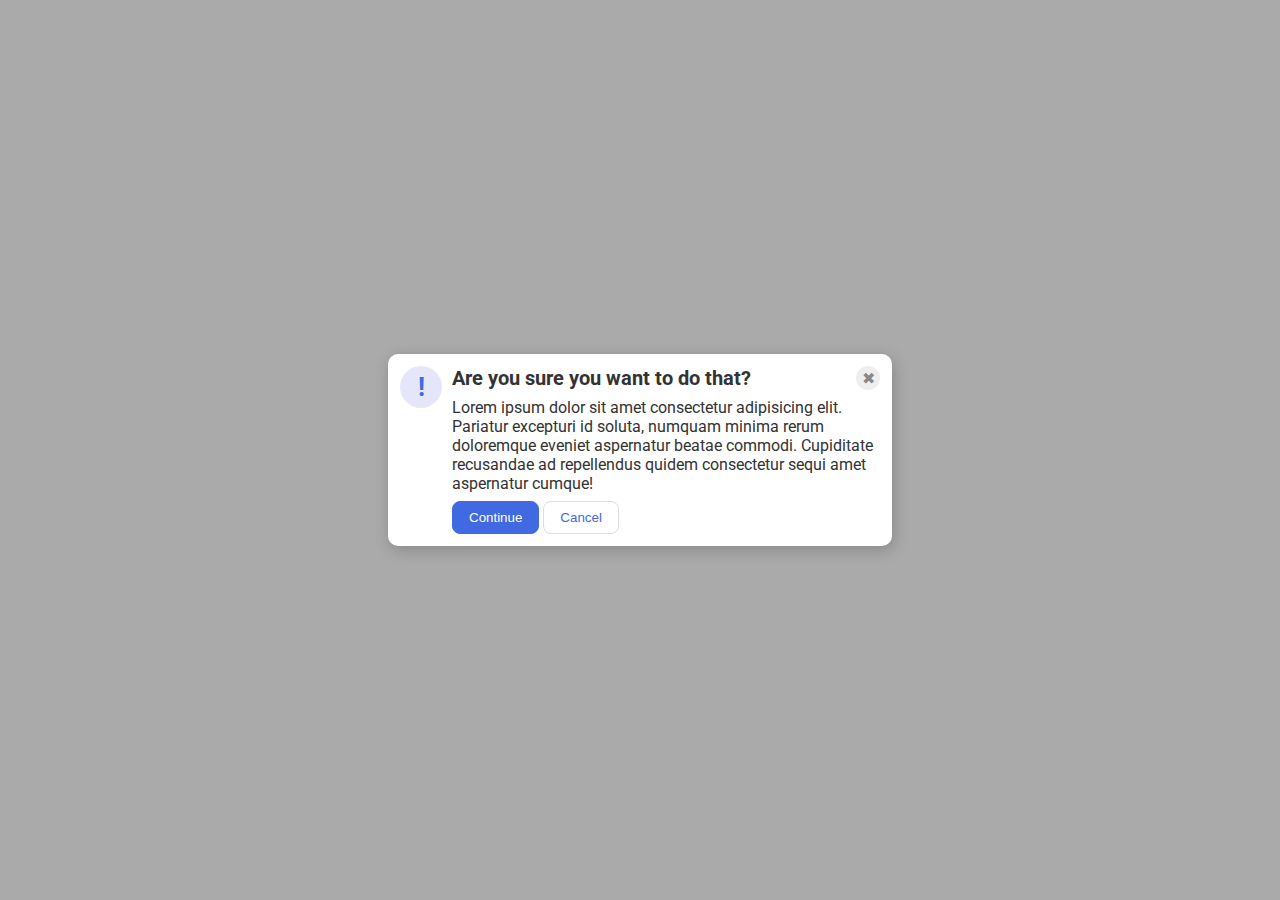
<file: flex/05-flex-modal/index.html>
<!DOCTYPE html>
<html lang="en">
  <head>
    <meta charset="UTF-8">
    <meta http-equiv="X-UA-Compatible" content="IE=edge">
    <meta name="viewport" content="width=device-width, initial-scale=1.0">
    <link rel="stylesheet" href="style.css">
    <title>Modal</title>
  </head>
  <body>
    <div class="modal">
      <div class="icon">!</div>
      <div class="second-item">
        <div class="header-and-x">
          <div class="header">Are you sure you want to do that?</div>
          <div class="close-button">✖</div>
        </div>
        <div class="text">Lorem ipsum dolor sit amet consectetur adipisicing elit. Pariatur excepturi id soluta, numquam minima rerum doloremque eveniet aspernatur beatae commodi. Cupiditate recusandae ad repellendus quidem consectetur sequi amet aspernatur cumque!</div>
        <div class="buttons">
          <button class="continue">Continue</button>
          <button class="cancel">Cancel</button>
        </div>
      </div>
    </div>
  </body>
</html>
</file>
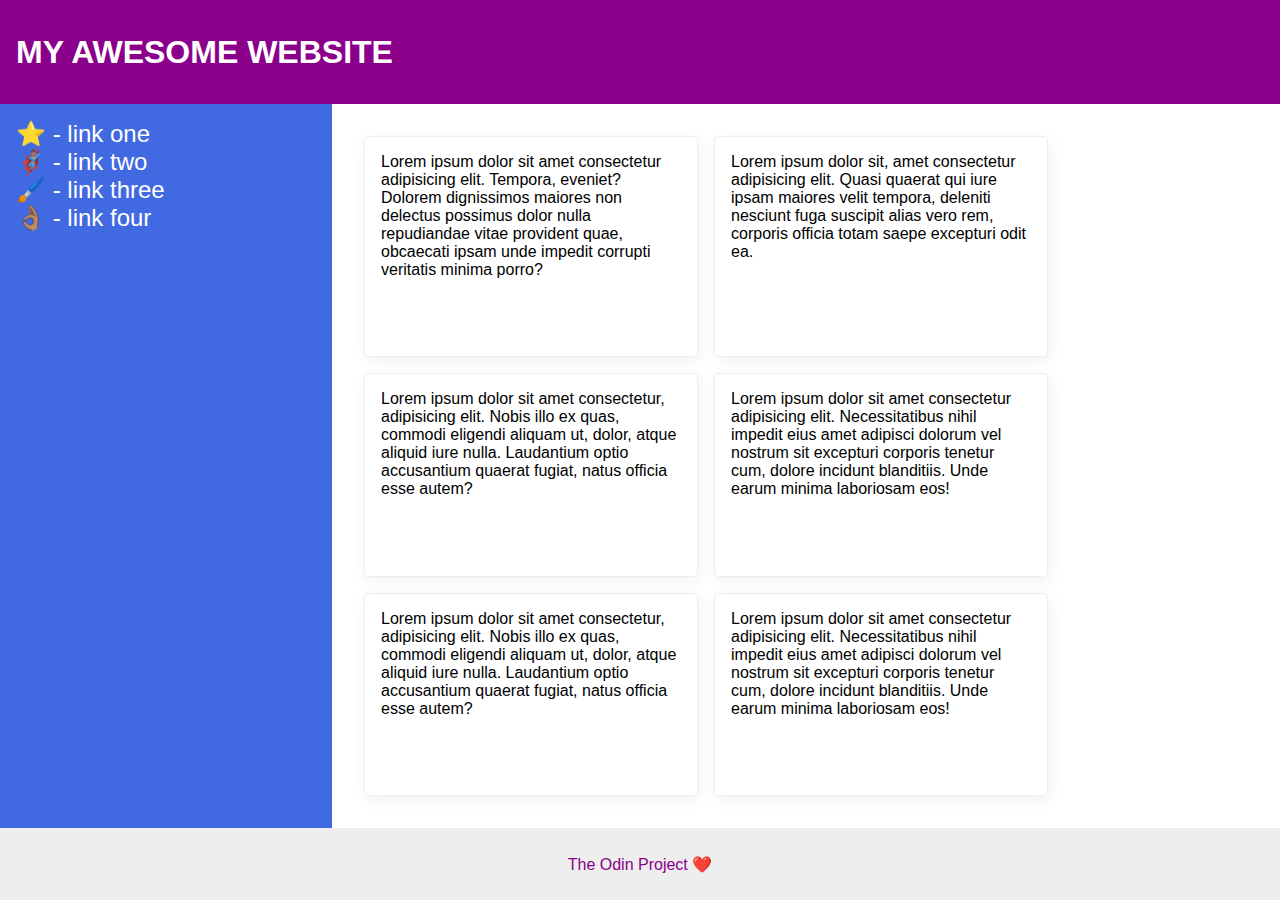
<file: flex/07-flex-layout-2/index.html>
<!DOCTYPE html>
<html lang="en">
  <head>
    <meta charset="UTF-8">
    <meta http-equiv="X-UA-Compatible" content="IE=edge">
    <meta name="viewport" content="width=device-width, initial-scale=1.0">
    <title>The Holy Grail</title>
    <link rel="stylesheet" href="style.css">
  </head>
  <body>
    <div class="header">
      MY AWESOME WEBSITE
    </div>
    
    <div class="content">
      <div class="sidebar">
        <ul>
          <li><a href="#">⭐ - link one</a></li>
          <li><a href="#">🦸🏽‍♂️ - link two</a></li>
          <li><a href="#">🖌️ - link three</a></li>
          <li><a href="#">👌🏽 - link four</a></li>
        </ul>
      </div>
  
      <div class="card-container">
        <div class="card">Lorem ipsum dolor sit amet consectetur adipisicing elit. Tempora, eveniet? Dolorem dignissimos maiores non delectus possimus dolor nulla repudiandae vitae provident quae, obcaecati ipsam unde impedit corrupti veritatis minima porro?</div>
        <div class="card">Lorem ipsum dolor sit, amet consectetur adipisicing elit. Quasi quaerat qui iure ipsam maiores velit tempora, deleniti nesciunt fuga suscipit alias vero rem, corporis officia totam saepe excepturi odit ea.</div>
        <div class="card">Lorem ipsum dolor sit amet consectetur, adipisicing elit. Nobis illo ex quas, commodi eligendi aliquam ut, dolor, atque aliquid iure nulla. Laudantium optio accusantium quaerat fugiat, natus officia esse autem?</div>
        <div class="card">Lorem ipsum dolor sit amet consectetur adipisicing elit. Necessitatibus nihil impedit eius amet adipisci dolorum vel nostrum sit excepturi corporis tenetur cum, dolore incidunt blanditiis. Unde earum minima laboriosam eos!</div>
        <div class="card">Lorem ipsum dolor sit amet consectetur, adipisicing elit. Nobis illo ex quas, commodi eligendi aliquam ut, dolor, atque aliquid iure nulla. Laudantium optio accusantium quaerat fugiat, natus officia esse autem?</div>
        <div class="card">Lorem ipsum dolor sit amet consectetur adipisicing elit. Necessitatibus nihil impedit eius amet adipisci dolorum vel nostrum sit excepturi corporis tenetur cum, dolore incidunt blanditiis. Unde earum minima laboriosam eos!</div>  
      </div>      
    </div>
    
    <div class="footer">
      The Odin Project ❤️
    </div>
  </body>
</html>
</file>
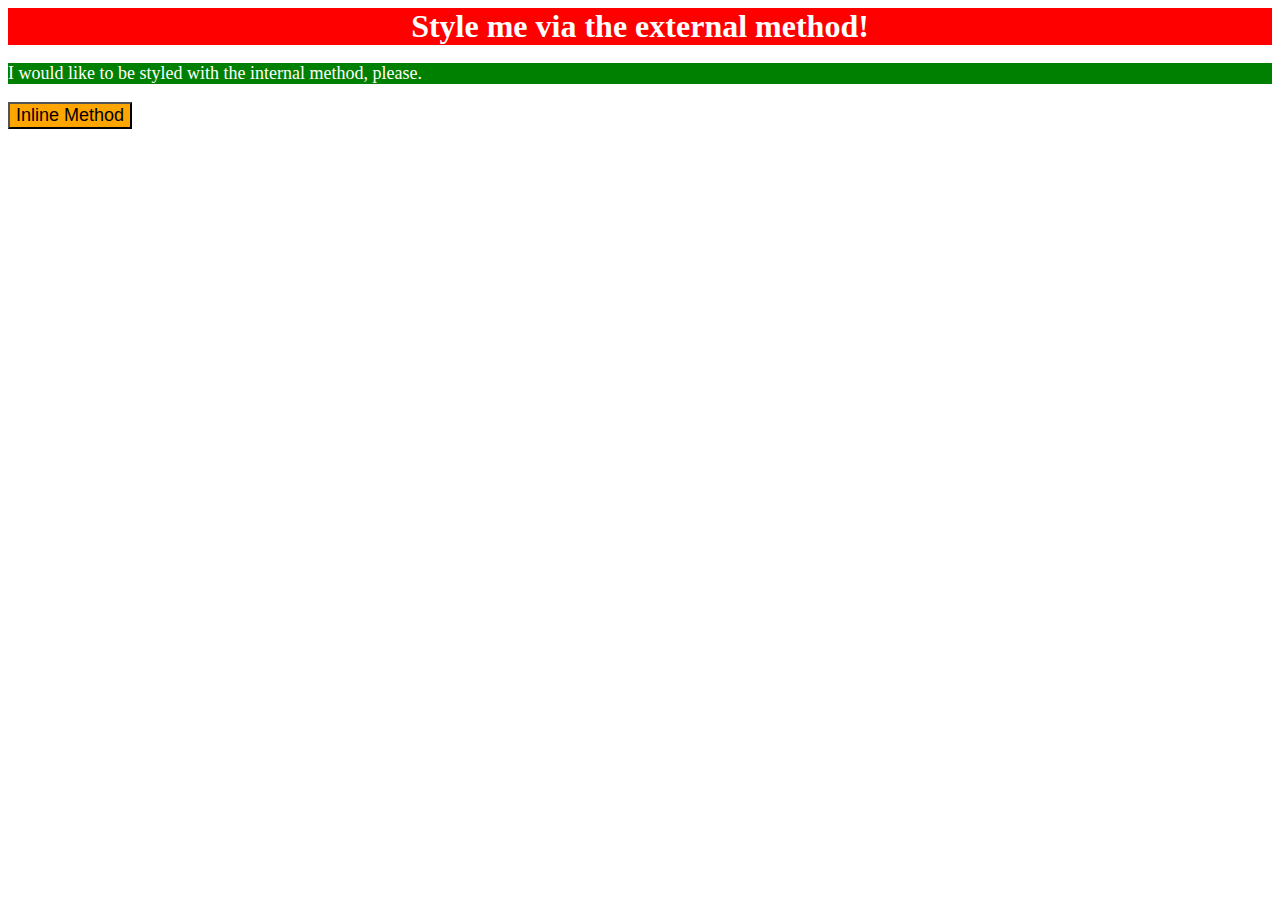
<file: foundations/01-css-methods/index.html>
<!DOCTYPE html>
<html lang="en">
  <head>
    <meta charset="UTF-8">
    <meta http-equiv="X-UA-Compatible" content="IE=edge">
    <meta name="viewport" content="width=device-width, initial-scale=1.0">
    <title>Methods for Adding CSS</title>
    <link rel="stylesheet" href="styles.css">
    <style>
      p {
        background-color: green;
        color: white;
        font-size: 18px;
      }
    </style>
  </head>
  <body>
    <div>Style me via the external method!</div>
    <p>I would like to be styled with the internal method, please.</p>
    <button style="background-color: orange; font-size: 18px">Inline Method</button>
  </body>
</html>
</file>
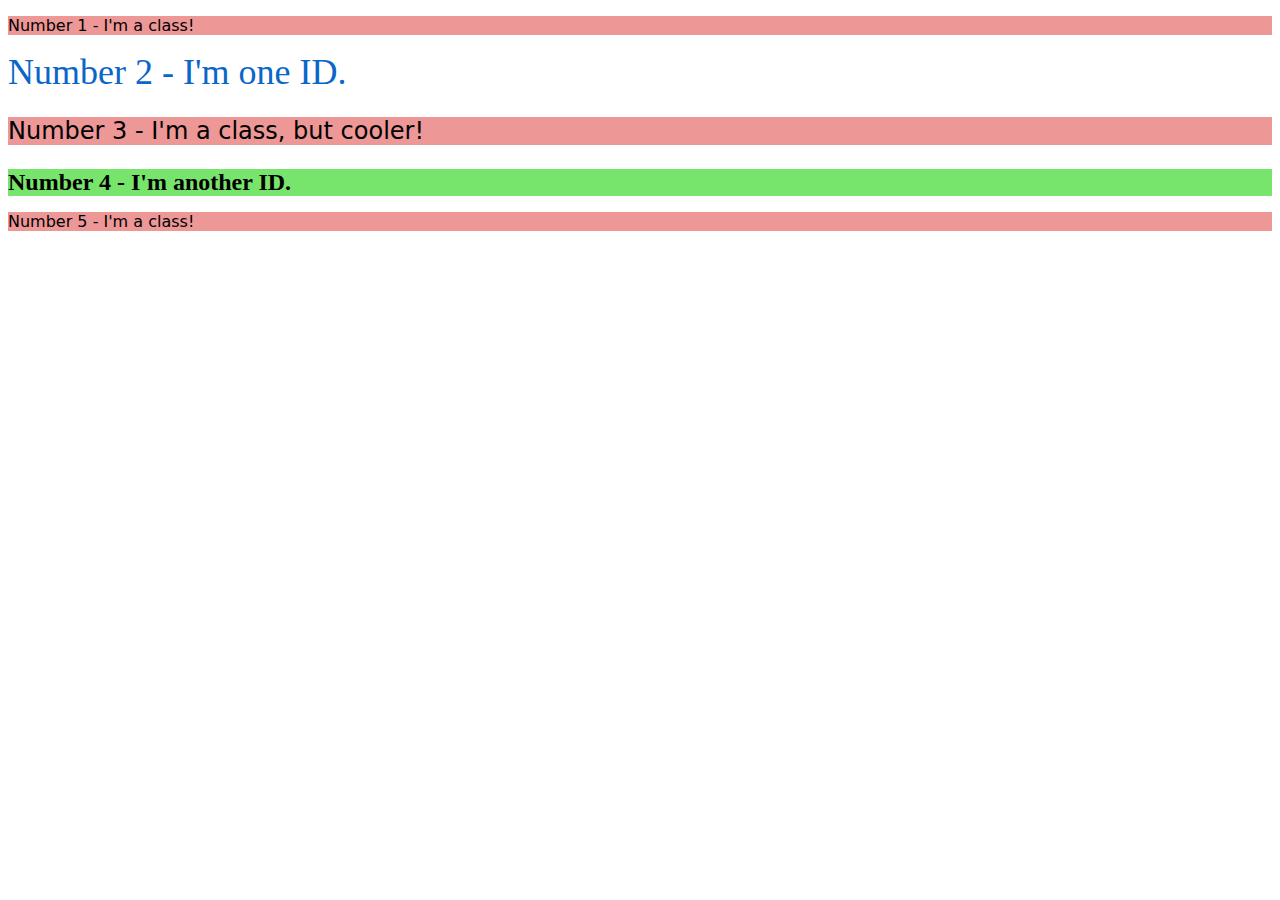
<file: foundations/02-class-id-selectors/index.html>
<!DOCTYPE html>
<html lang="en">
  <head>
    <meta charset="UTF-8">
    <meta http-equiv="X-UA-Compatible" content="IE=edge">
    <meta name="viewport" content="width=device-width, initial-scale=1.0">
    <title>Class and ID Selectors</title>
    <link rel="stylesheet" href="style.css">
  </head>
  <body>
    <p class="odd">Number 1 - I'm a class!</p>
    <div id="first-div">Number 2 - I'm one ID.</div>
    <p class="odd cool">Number 3 - I'm a class, but cooler!</p>
    <div id="second-div">Number 4 - I'm another ID.</div>
    <p class="odd">Number 5 - I'm a class!</p>
  </body>
</html>
</file>
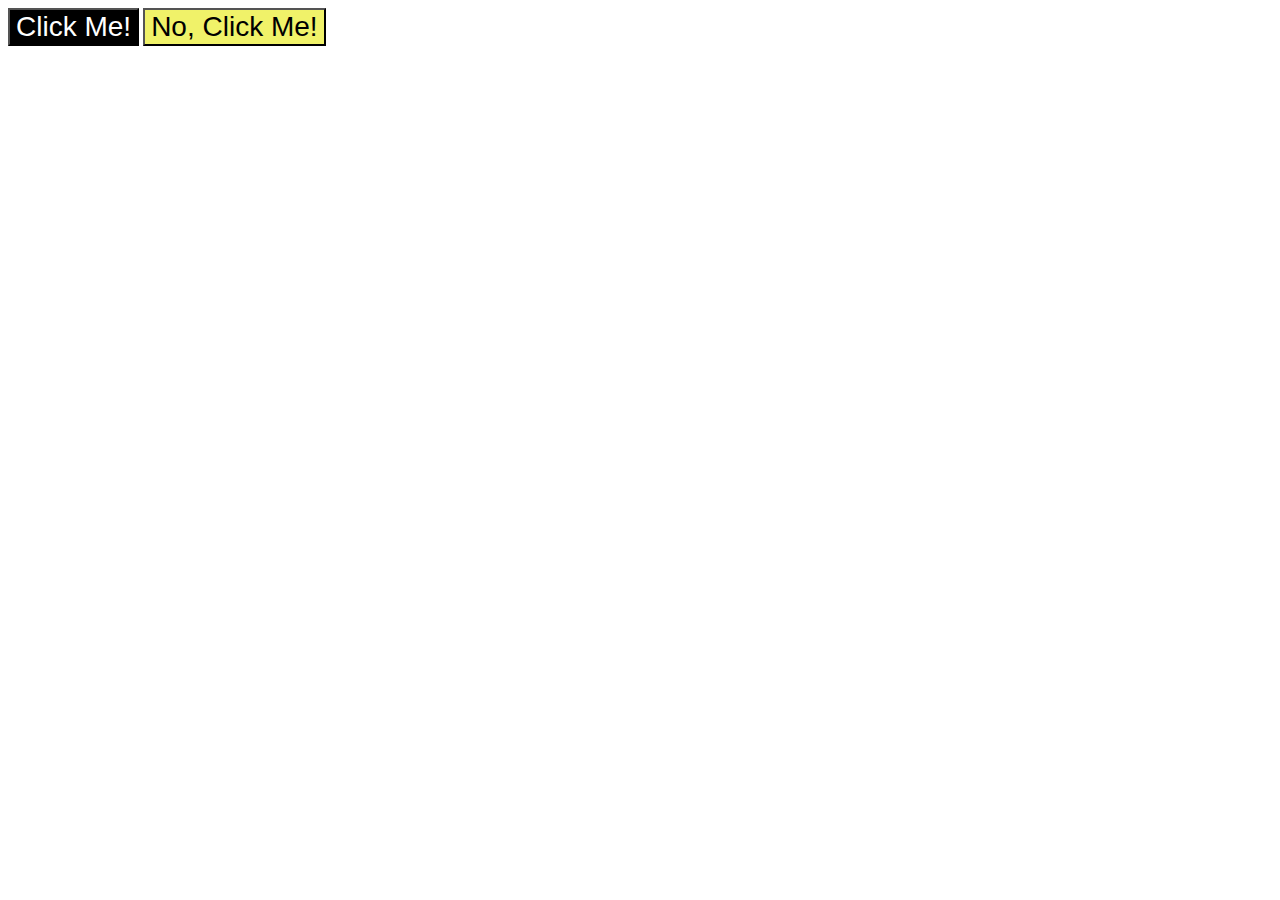
<file: foundations/03-grouping-selectors/index.html>
<!DOCTYPE html>
<html lang="en">
  <head>
    <meta charset="UTF-8">
    <meta http-equiv="X-UA-Compatible" content="IE=edge">
    <meta name="viewport" content="width=device-width, initial-scale=1.0">
    <title>Grouping Selectors</title>
    <link rel="stylesheet" href="style.css">
  </head>
  <body>
    <button class="left-button">Click Me!</button>
    <button class="right-button">No, Click Me!</button>
  </body>
</html>
</file>
<file: flex/05-flex-modal/style.css>
@import url('https://fonts.googleapis.com/css2?family=Roboto:wght@400;700&display=swap');

html, body {
  height: 100%;
}

body {
  font-family: Roboto, sans-serif;
  margin: 0;
  background: #aaa;
  color: #333;
  /* I'll give you this one for free lol */
  display: flex;
  align-items: center;
  justify-content: center;
}

.modal {
  background: white;
  width: 480px;
  border-radius: 10px;
  box-shadow: 2px 4px 16px rgba(0,0,0,.2);
}

.icon {
  color: royalblue;
  font-size: 26px;
  font-weight: 700;
  background: lavender;
  width: 42px;
  height: 42px;
  border-radius: 50%;
  display: flex;
  align-items: center;
  justify-content: center;
}

.close-button {
  background: #eee;
  border-radius: 50%;
  color: #888;
  font-weight: 400;
  font-size: 16px;
  height: 24px;
  width: 24px;
  display: flex;
  align-items: center;
  justify-content: center;
}

button {
  padding: 8px 16px;
  border-radius: 8px;
}

button.continue {
  background: royalblue;
  border: 1px solid royalblue;
  color: white;
}

button.cancel {
  background: white;
  border: 1px solid #ddd;
  color: royalblue;
}

/* solutions */
.modal{
  padding: 12px;
  display: flex;
  gap: 10px;
}

.icon{
  flex-shrink: 0;
}

.second-item{
  display: flex;
  flex-direction: column;
  gap: 8px;
}

.header{
  font-weight: bold;
  font-size: 20px;
}

.header-and-x{
  display: flex;
  justify-content: space-between;
}
</file>
<file: flex/07-flex-layout-2/style.css>
body {
  font-family: -apple-system, BlinkMacSystemFont, 'Segoe UI', Roboto, Oxygen, Ubuntu, Cantarell, 'Open Sans', 'Helvetica Neue', sans-serif;
  margin: 0;
  min-height: 100vh;
}

.header {
  height: 72px;
  background: darkmagenta;
  color: white;
}

.footer {
  height: 72px;
  background: #eee;
  color: darkmagenta;
}

.sidebar {
  width: 300px;
  background: royalblue;
}

.card {
  border: 1px solid #eee;
  box-shadow: 2px 4px 16px rgba(0,0,0,.06);
  border-radius: 4px;
}

/* solutions */
.header{
  font-size: 32px;
  font-weight: 900;
  padding: 16px;
  display: flex;
  align-items: center;
}

body{
  display: flex;
  flex-direction: column;
  justify-content: space-between;
}

.content{
  flex: auto;
  display: flex;
}

.sidebar{
  flex-shrink: 0;
  padding: 16px;
}

a{
  font-size: 24px;
  color: white;
  text-decoration: none;
}

ul{
  margin: 0px;
  padding: 0px;
  list-style-type: none;
}

.card-container{
  display: flex;
  flex-wrap: wrap;
  padding: 32px;
  gap: 16px;
}

.card{
  width: 300px;
  padding: 16px;
}

.footer{
  display: flex;
  justify-content: center;
  align-items: center;
}
</file>
<file: foundations/01-css-methods/styles.css>
div {
    background-color: red;
    color: white;
    font-size: 32px;
    text-align: center;
    font-weight: 700;
}
</file>
<file: foundations/02-class-id-selectors/style.css>
#first-div {
    color: rgb(10, 102, 200);
    font-size: 36px;
}

#second-div {
    background-color: #77e56c;
    font-size: 24px;
    font-weight: bold;
}

.odd {
    background-color: hsl(0, 70%, 76%);
    font-family: Verdana, "DejaVu Sans", sans-serif;
}

.cool {
    font-size: 24px;
}
</file>
<file: foundations/03-grouping-selectors/style.css>
.left-button,
.right-button {
    font-size: 28px;
    font-family: Helvetica, "Times New Roman", sans-serif;
}

.left-button {
    background-color: black;
    color: rgb(255, 255, 255);
}

.right-button {
    background-color: hsl(61, 84%, 68%);
}
</file>
